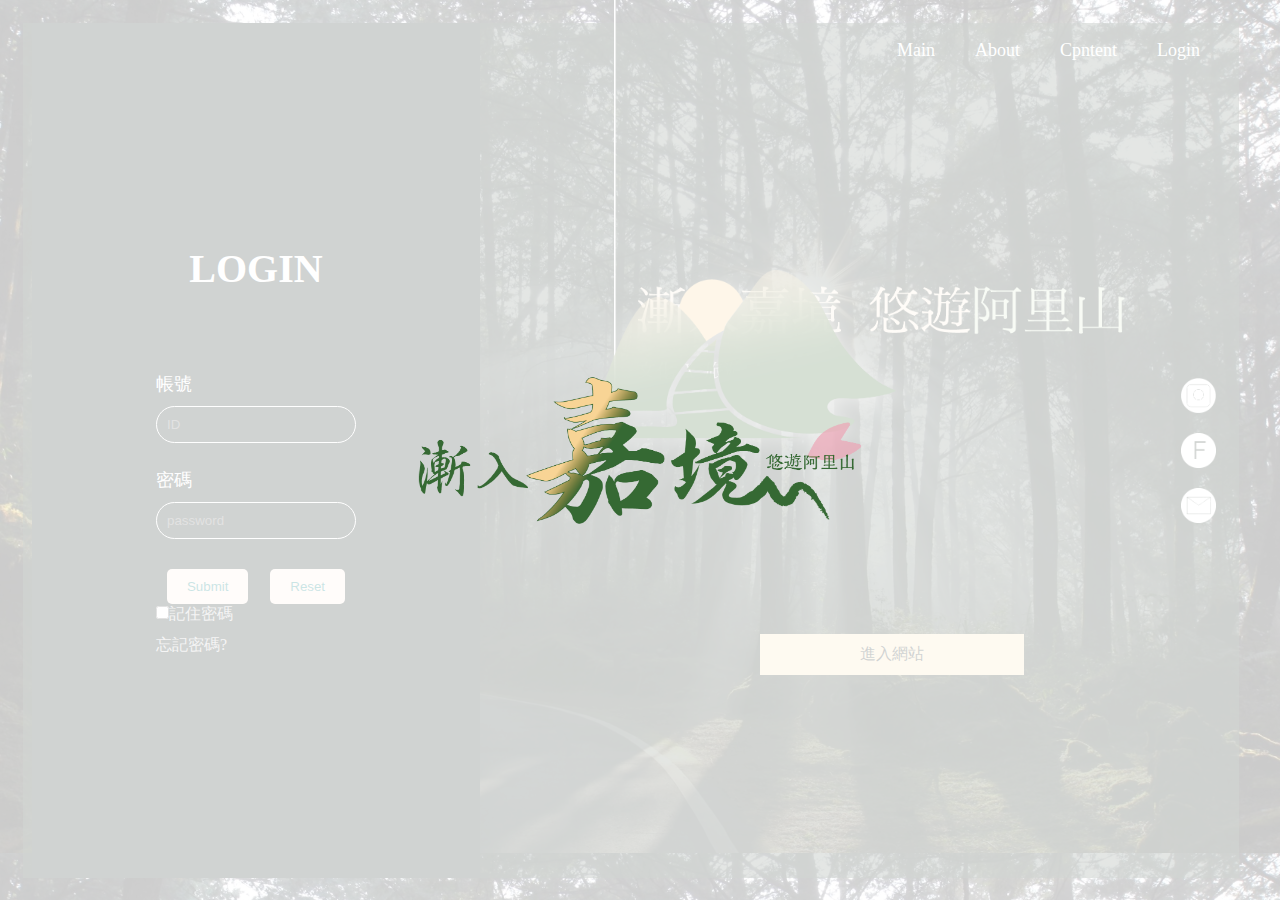
<file: 1.html>
<!DOCTYPE html>
<html lang="en">
<head>
    <meta charset="UTF-8">
    <meta http-equiv="X-UA-Compatible" content="IE=edge">
    <meta name="viewport" content="width=device-width, initial-scale=1.0">
    <title>LogIn</title>
    <script src="jq/jquery-3.6.0.min.js"></script>
    <link rel="stylesheet" href="1.css">
   
    <link rel="icon" href="image/logo2.png" type="image/x-icon">
</head>
<body>
    <div class="mt">
        <img src="image/logo.png" alt="">
    </div>
    <div class="head">
        <ul>
            <li>Main</li>
            <li>About</li>
            <li>Cpntent</li>
            <li>Login</li>
        </ul>
    </div>

    <div class="bk">
        <div class="bg"></div>
        <a href="index.html" class="read">進入網站</a>
        <img src="image/logo-title.png" alt="" class="title">
        <img src="image/logo2.png" alt="" class="logo">
    </div>
    <div class="social">
        <div class="s-g">
            <img src="image/g.png" alt="" width="35px">
            <img src="image/f.png" alt="" width="35px">
            <img src="image/m.png" alt="" width="35px">
        </div>
    </div>
    <div class="login">
        <div class="log-form">
            <h1> <span>L</span><span>O</span><span>G</span><span>I</span><span>N</span></h1>
            <form action="index.html">
                    <div class="group">
                        <label for="">帳號</label>
                        <input type="text" placeholder="ID" required>
                    </div>
                    <div class="group">
                        <label for="">密碼</label>
                        <input type="password" placeholder="password" required>
                    </div>
                    <div class="btn">
                        <input type="submit">
                        <input type="reset">
                    </div>
                     <label class="check"><input type="checkbox" required>記住密碼</label>
                     <a href="#" class="forget">忘記密碼?</a>
                </div>
            </form>
        </div>
    </div>

    <script>
        $(document).ready(function(){
            setInterval(function(){
                $('.mt').fadeOut(1000)
            },1000)
            setInterval(function(){
                $('.mt img').addClass('active')
            });
            $('.s-g').click(function(){
                alert('訂閱成功')
            });
            $('.forget').click(function(){
                alert('請洽詢客服中心')
            })
           
        })
    </script>
</body>
</html>
</file>
<file: 1.css>
*{
    margin: 0;
    padding: 0;
    box-sizing: border-box;
    text-decoration: none;
    list-style: none;
    /* scroll-behavior: smooth; */
}
.mt{
    position: absolute;
    z-index: 999;
    top: 0;
    left: 0;
    width: 100%;
    height: 100vh;
    display: flex;
    justify-content: center;
    align-items: center;
    background-color: rgba(255, 255, 255, 0.794);
}
.mt img{
    transform: scale(1);
    transition: .5s;
}
.mt img.active{
    transform: scale(.3);
}
.bk{
    position: absolute;
    top: 0;
    left: 0;
    width: 100%;
    height: 100vh;
    background: url(image/02.jpg);
    background-size: 100%;
}
.bg{
    position: absolute;
    top: 2.5vh;
    left: 2.5vh;
    width: 95vw;
    height: 95vh;
    background-color: rgba(37, 56, 42, 0.6);
}
.read{
    position: absolute;
    z-index: 2;
    bottom: 25%;
    right: 20%;
    padding: 10px 100px;
    background-color: rgb(250, 230, 186);
    color:rgb(35, 47, 45) ;
}
.read::after{
    content: '';
    position: absolute;
    top: 0;
    left: 0;
    width: 0%;
    height: 100%;
    background-color: rgba(23, 53, 35, 0.753);
    transition: .5s;
    z-index: -1;
}
.read:hover::after{
    width: 100%;
}
.read:hover{
    color: #fff;
}
.title{
    position: absolute;
    z-index: 2;
    width: 40%;
    top: -20%;
    right: 12%;
}
.logo{
    position: absolute;
    z-index: 2;
    width: 300px;
    top: 30%;
    right: 30%;
    filter: drop-shadow(5px 5px 10px rgba(209, 209, 209, 0.692));
    animation: logo 1s linear infinite alternate;
}
@keyframes logo {
    0%{
        transform: scale(1);
    }
    100%{
        transform: scale(1.1);
    }
}
.head{
    position: absolute;
    z-index: 3;
    top: 0;
    left: 0;
    padding: 40px 60px;
    width: 100%;
  

}
.head ul{
    display: flex;
    justify-content: flex-end;
}
.head li{
  
    cursor: pointer;
    margin: 0 20px;
    color: #fff;
    font-size: 18px;
}
.social{
    position: absolute;
    height: 100vh;
    top: 0;
    right: 5%;
    display: flex;
    align-items: center;
}
.s-g{
    display: flex;
    flex-direction: column;
}
.s-g img{
      margin: 10px 0;
}
.s-g img:hover{
    animation:social .3s infinite alternate linear;
}
@keyframes social {
    0%{
        transform: rotate(20deg);
    }
    100%{
        transform: rotate(-20deg);
    }

}
.login{
    position: absolute;
    z-index: 3;
    top: 2.5vh;
    left: 2.5vw;
    width: 35%;
    height: 95vh;
    display: flex;
    justify-content: center;
    align-items: center;
    background-color: rgb(32, 44, 40);
}
.login h1{
    font-size: 40px;
    margin-bottom: 80px;
    color: #fff;
    text-align: center;
}
.login  span{
    animation: title .5s linear infinite alternate;
}
@keyframes title {
    0%{
        transform: translateY(0);
    }
    100%{
        transform:translateY(-5px);
    }
}
.group{
    display: flex;
    flex-direction: column;
    margin: 15px 0;
}
.group label{
    font-size: 18px;
    color: #fff;
}
.group input{
    padding: 10px;
    border: 1px solid #fff;
    background: transparent;
    width: 200px;
    margin: 10px 0;
    transition: .5s;
    color: #fff;
    outline: none;
    border-radius: 30px;
}
.group input:focus{
    transform: scale(1.1);
}
.btn{
    display: flex;
    justify-content: space-around;
    margin-top: 20px;
}
.btn input{
    border: none;
    background-color: rgb(255, 239, 230);
    border-radius: 5px;
    color: teal;
    padding: 10px 20px;
}
.check{
    color: #ccc;
}
.forget{
    margin-top: 10px;
    display: block;
    color: #ccc;
}
</file>
